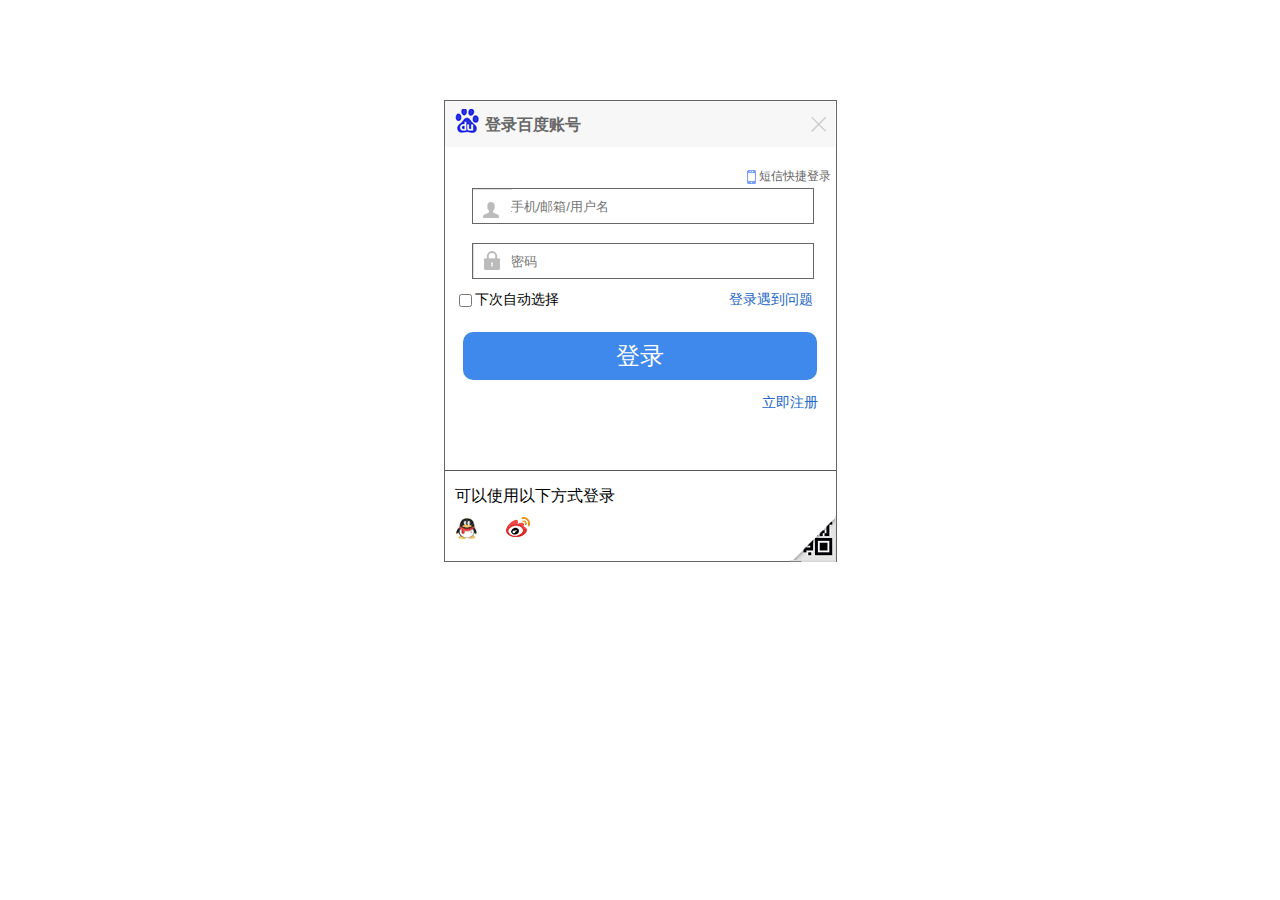
<file: 登录窗口/index.html>
<!DOCTYPE html>
<html>
	<head>
		<meta charset="utf-8" />
		<title>登录窗口</title>
		<link rel="stylesheet" type="text/css" href="css/reset.css"/>
		<link rel="stylesheet" type="text/css" href="css/style.css"/>
		

	</head>
	<body>
		<div class="box">
			<div class="top">
				<img src="img/QQ截图20170715152559副本.png"/>
				<span>登录百度账号</span>

			</div>
			<div class="content">
				<div class="duanxin">
					<img src="img/QQ截图20170715154634.png"/>
					<a href="#">短信快捷登录</a>
				</div>
				<div class="myinput">
					<input type="text" name="" id="mytext" value="" placeholder="手机/邮箱/用户名"/>
					<input type="password" name="" id="mypword" value="" placeholder="密码"/>
					<p class="mychekbox">
						<input type="checkbox" name="" id="checkbox" value="0" />下次自动选择
					</p>
					<a class="a1" href="#">登录遇到问题</a>
					<input type="button" name="mybutton" id="mybutton" value="登录" />
					<p>
						<a href="#">立即注册</a>
					</p>
					
				</div>
			   
			        
			    	</div>
                    <div class="footer">
			    	<div id="emptybox">
			    	</div>
			    	<hr style="height:1px;border:none;border-top:1px solid #555555;" />
			    	<p>可以使用以下方式登录</p>
			    	<div class="pic">
			        <div id="qq"><a href="#"></a></div>
			        <div id="weibo"><a href="#"></a></div>
			        	<div class="img1"><a href="index1.html"><img src="img/QQ截图20170715215934.png"/></a></div>
			        </div>
			    	
			    	
			    </div> 
			   
			</div>
			
		</div>
		
	</body>
</html>
</file>
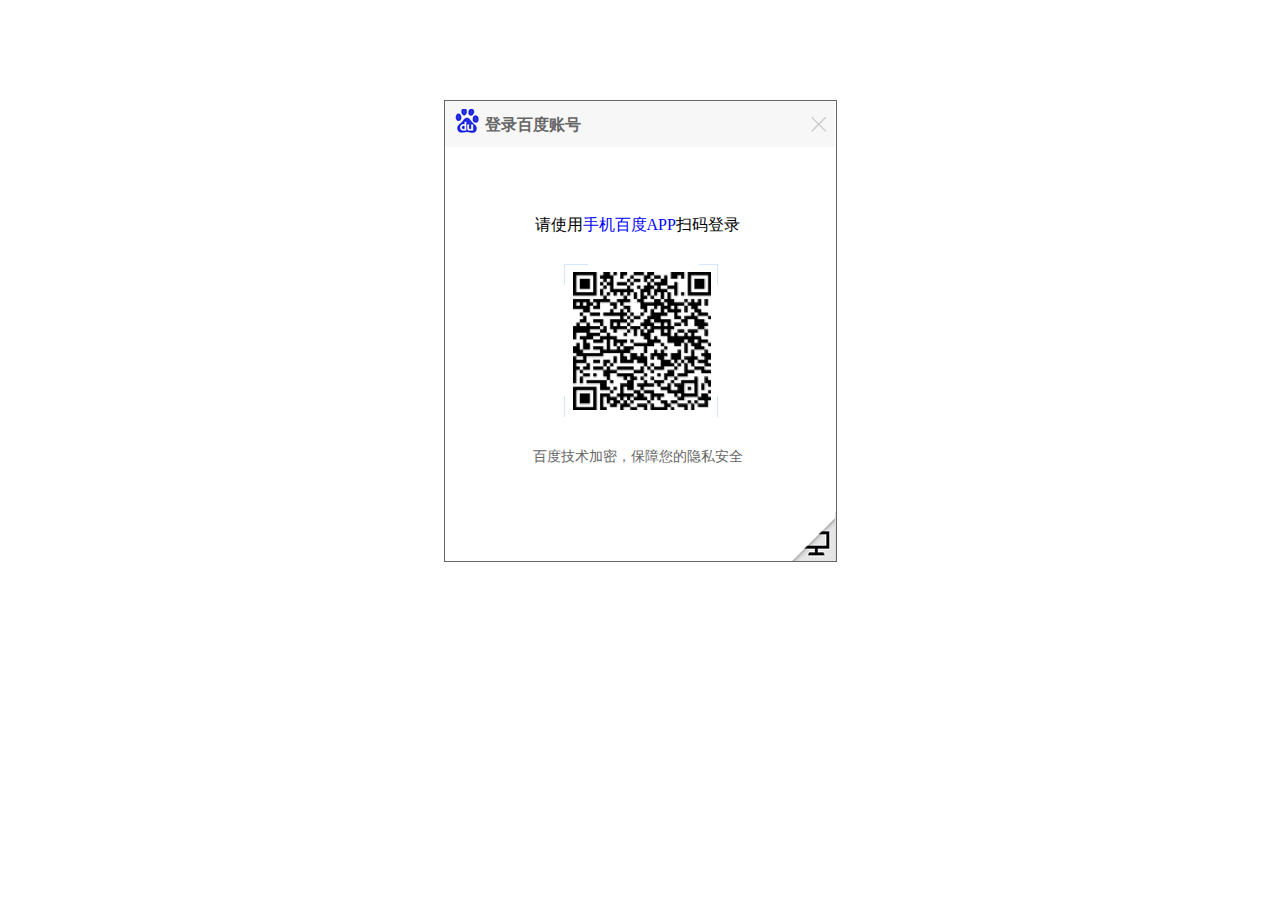
<file: 登录窗口/index1.html>
<!DOCTYPE html>
<html>
	<head>
		<meta charset="UTF-8">
		<title></title>
		<link rel="stylesheet" type="text/css" href="css/reset.css"/>
		<link rel="stylesheet" type="text/css" href="css/style1.css"/>
	</head>
	<body>
		<div class="box">
			<div class="top">
				<img src="img/QQ截图20170715152559副本.png"/>
				<span>登录百度账号</span>
			</div>
			<div class="content">
				<p class="p1">请使用<span>手机百度APP</span>扫码登录</p>	
				<div class="erweima">
					<img src="img/QQ截图20170719171302.png"/>
				</div>
				<p class="p2">百度技术加密，保障您的隐私安全</p>
			</div>
			<div class="youxiajiao">
				<a href="index.html"><img class="img1" src="img/QQ截图20170719173037.png"/></a>
			</div>
			
		</div>
		
	</body>
</html>
</file>
<file: 登录窗口/css/style.css>
.box{
	width: 391px;
	height: 460px;
	margin: auto auto;
	border: 1px solid #666;
	margin-top:100px ;
}
.top img{
	float: left;
	margin-top: 8px;
	margin-left: 8px;
}
.top{
	overflow: hidden;
	width: 390px;
	height: 46px;
	/*background-color: #f7f7f7;*/
	background:#f7f7f7 url(../img/QQ截图20170717104034.png) center right no-repeat;
}
.top span{
	height: 47px;
	line-height: 47px;
   font-family: "宋体";
   font-weight: 700;
   color: #666;
  /* margin-top: 10px;*/
}
.duanxin{
	float: right;
	margin-top:20px ;
	margin-right: 5px;
	overflow: hidden;
}
 .content .duanxin a{
	float: right;
	margin-top: 3px;
	color: #666;
	
}
.duanxin a:hover{
	color: blue;
	cursor: pointer;
	text-decoration: underline;
}
.content{
	overflow: hidden;
}
.duanxin a{
	color: #2e7fdb;
	text-decoration: none;
	font-size: 12px;
	font-family: "宋体";
	
}
#mytext{
	background-image: url(../img/QQ截图20170715161036.png) ;
	background-repeat: no-repeat;
	height: 32px;
	width: 300px;
    padding-left: 38px;
    margin-bottom:19px ;
    margin-left: 27px;
    border: 1px solid  #666;
    outline:none;  
}
#mytext:focus{
	border: 1px solid blue;
}
#mypword{
	background-image: url(../img/QQ截图20170715161051.png) ;
	background-position: -1px;
	background-repeat: no-repeat;
	height: 32px;
	width: 300px;
    padding-left: 38px;
    margin-left: 27px;
    border: 1px solid  #666;
    outline: none;
}
#mypword:focus{
	border: 1px solid blue;
}
	
#checkbox{
	margin-top: 2px;
}
 
.myinput .mychekbox{
	float: left;
	font-size: 14px;
	font-size: "宋体";
	line-height: 18px;
	margin-top: 12px;

}
.myinput .a1 {
	text-decoration: none;
	float: right;
	margin-top: 14px;
	margin-right: 23px;
	font-size: 14px;
	color: #1b66c7;
	
}
.myinput .a1:hover{
	text-decoration: underline;
}

#mybutton{
	background-color: #3f89ec;
	height: 48px;
	width: 354px;
	margin-left: 18px;
	margin-top: 22px;
	font-size: 24px;
	color: white;
	font-family: inherit;
	border-radius: 10px;
	border: none;
}
#mybutton:hover{
	background:#4490f7 ;

}
.myinput p a {
	float: right;
	margin-top: 16px;
	text-decoration: none;
	font-size: 14px;
	margin-right: 18px;
	
}
.myinput p{
	overflow: hidden;
}
.myinput p a{
	color: #1b66c7;
}
#emptybox{
	height: 44px;
}
p{
	margin-left: 10px;
}
.pic{
	margin-top: 12px;
	overflow: hidden;
	margin-left: 8px;
}
     #qq{
            background:url(../img/QQ截图20170715171808.png) 0 0 no-repeat !important;
            padding: 0;
            width: 50px;
            height: 50px;
            float: left;
        }
        
         #qq a{
            display: block;
            width: 100%;
            height: 100%;
        }
#weibo{
	 background:url(../img/QQ截图20170715171814.png)  no-repeat !important;
            padding: 0;
            width: 50px;
            height: 50px;
            /*margin-right: 40px;*/
           float:left ;
          
}
#weibo a{
	 display: block;
            width: 100%;
            height: 100%;
}
.pic .img1{
	float: right;
	margin-top: -2px;
}	
.pic a{
		display: block;
		width: 100%;
		height: 100%;
}  
}
.pic{
	overflow: hidden;
}
</file>
<file: 登录窗口/css/style1.css>
.box{
	background: white;
	width: 391px;
	height: 460px;
	margin: auto auto;
	border: 1px solid #666;
	margin-top:100px ;
	overflow: hidden;
}
.top img{
	float: left;
	margin-top: 8px;
	margin-left: 8px;
}
.top{
	overflow: hidden;
	width: 390px;
	height: 46px;
	/*background-color: #f7f7f7;*/
	background:#f7f7f7 url(../img/QQ截图20170717104034.png) center right no-repeat;
}
.top span{
	height: 47px;
	line-height: 47px;
   font-family: "宋体";
   font-weight: 700;
   color: #666;
}
.content .p1{
	width: 211px;
	margin: auto;
	margin-top: 70px;
}
.content .p1 span{
	color: blue;
}
.content .erweima {
	width:154px;
	margin: 30px auto;
}
.content .p2{
	text-decoration: none;
	color: #666;
	margin-top: 30px;
	margin-left: 88px;
	font-size: 14px;
}
.youxiajiao a{
	display: block;
	height: 100%;
	width: 100%;
}
.youxiajiao {
	float: right;
	margin-top: 48px;
	
}
</file>
